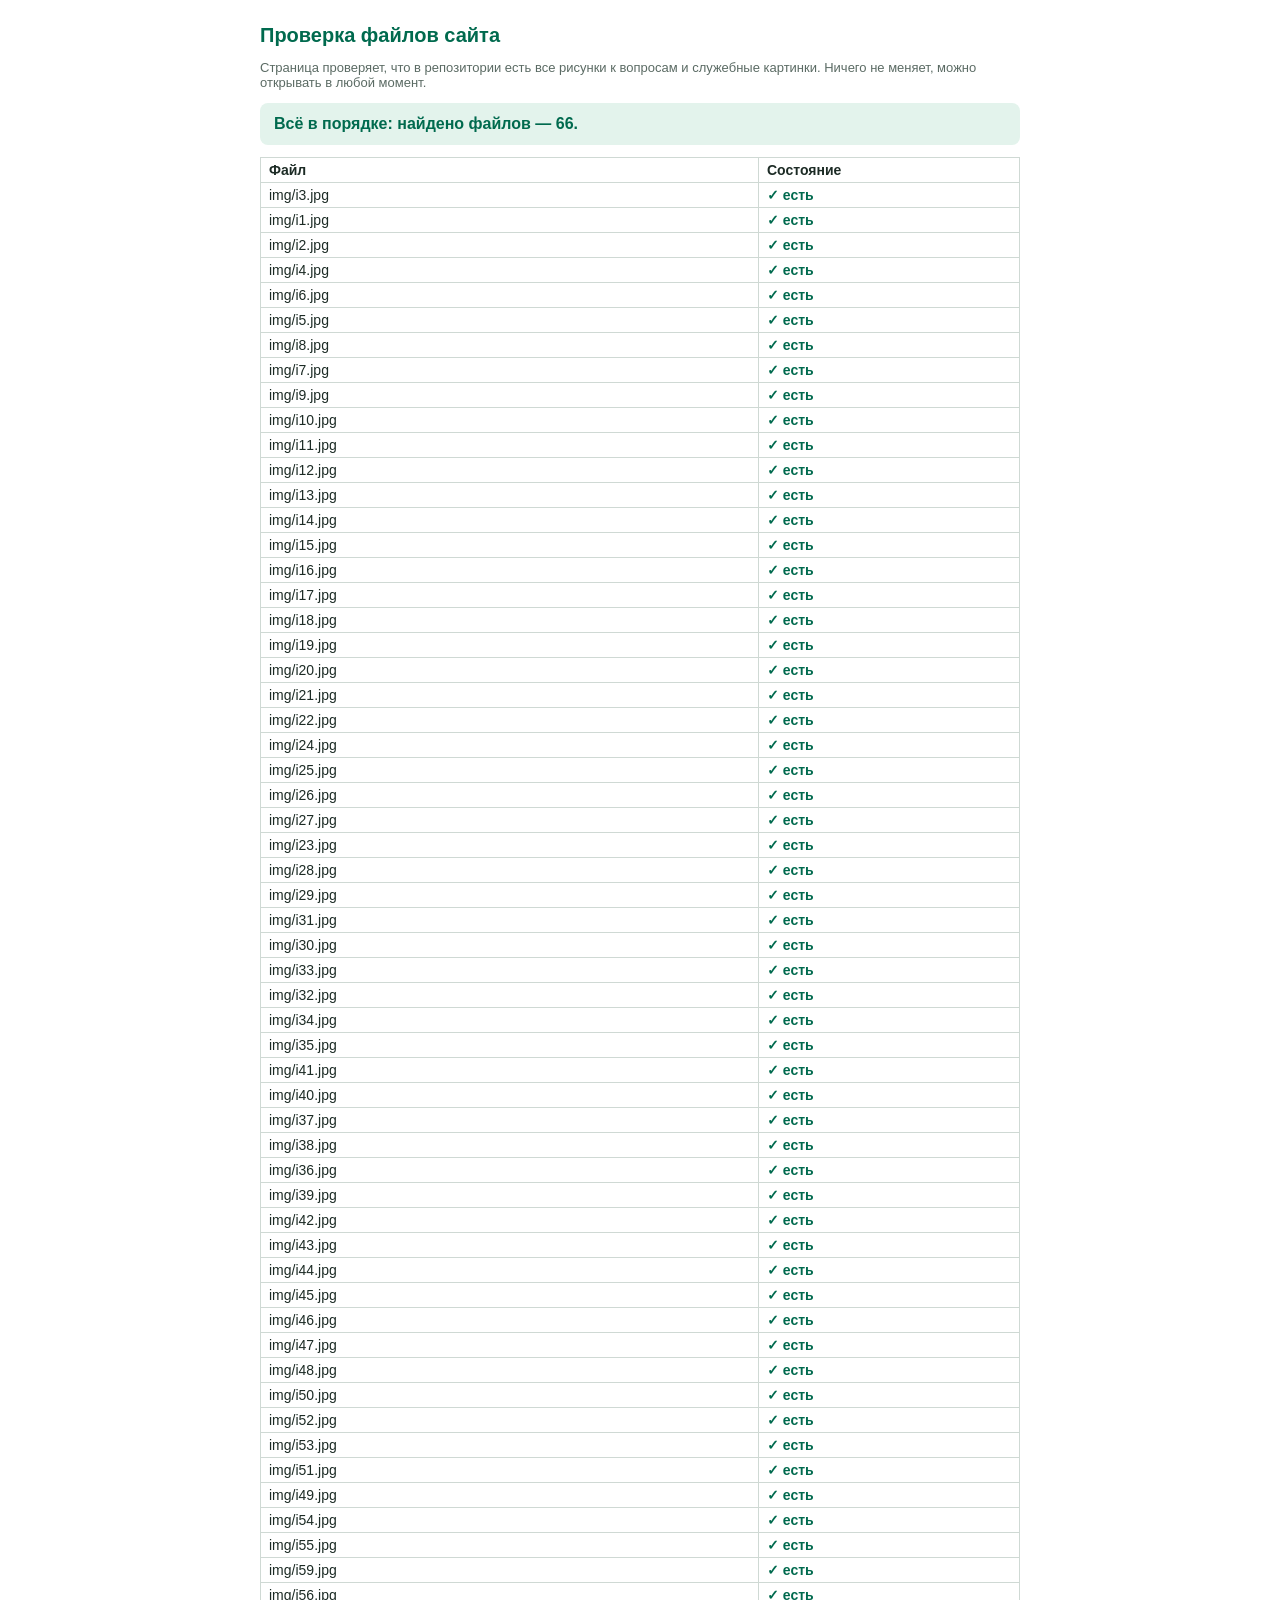
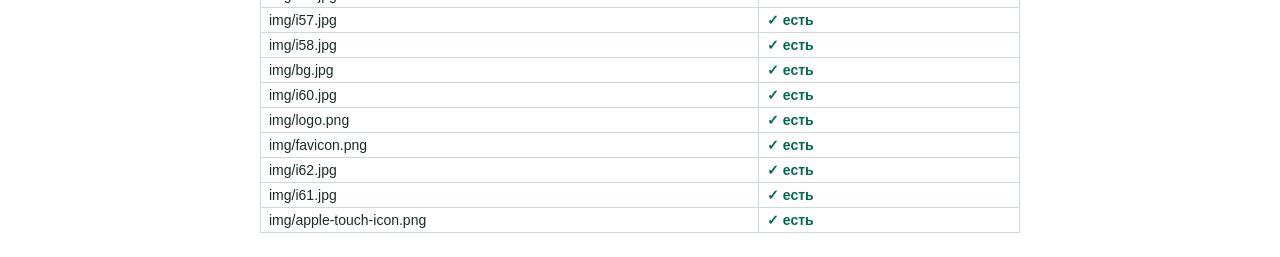
<file: check.html>
<!DOCTYPE html>
<html lang="ru">
<head>
<meta charset="utf-8">
<meta name="viewport" content="width=device-width, initial-scale=1">
<meta name="robots" content="noindex">
<title>Проверка файлов сайта</title>
<style>
body{font-family:Arial,sans-serif;max-width:760px;margin:24px auto;padding:0 14px;color:#1c2b25}
h1{font-size:20px;color:#006a4e}
.sum{padding:12px 14px;border-radius:8px;margin:12px 0;font-weight:bold}
.ok{background:#e3f3ec;color:#006a4e}.bad{background:#fdecea;color:#b3261e}.wait{background:#eef2f0}
table{border-collapse:collapse;width:100%;font-size:14px}td,th{border:1px solid #cfd9d4;padding:4px 8px;text-align:left}
td.y{color:#006a4e;font-weight:bold}td.n{color:#b3261e;font-weight:bold}
.hint{color:#5b6b64;font-size:13px}
</style>
</head>
<body>
<h1>Проверка файлов сайта</h1>
<p class="hint">Страница проверяет, что в репозитории есть все рисунки к вопросам и служебные картинки. Ничего не меняет, можно открывать в любой момент.</p>
<div class="sum wait" id="sum">Проверяю…</div>
<div id="aff"></div>
<table id="tab"><tr><th>Файл</th><th>Состояние</th></tr></table>
<script src="data.js"></script>
<script>
var FILES=[];
Object.keys(IMGS).forEach(function(k){FILES.push({id:k,path:IMGS[k]})});
['img/bg.jpg','img/logo.png','img/favicon.png','img/apple-touch-icon.png'].forEach(function(p){FILES.push({id:null,path:p})});
var tab=document.getElementById('tab'),left=FILES.length,bad=[];
function row(f,okk){
  var tr=document.createElement('tr');
  tr.innerHTML='<td>'+f.path+'</td><td class="'+(okk?'y':'n')+'">'+(okk?'✓ есть':'✗ НЕ НАЙДЕН')+'</td>';
  if(okk)tab.appendChild(tr);else tab.insertBefore(tr,tab.rows[1]||null);
}
function done(){
  var s=document.getElementById('sum');
  if(!bad.length){s.className='sum ok';s.textContent='Всё в порядке: найдено файлов — '+FILES.length+'.';return}
  s.className='sum bad';s.textContent='Не найдено файлов: '+bad.length+' из '+FILES.length+'. Загрузите их в папку img репозитория.';
  var ids={};bad.forEach(function(f){if(f.id)ids[f.id]=f.path});
  var lines=[];
  DATA.forEach(function(t){t.q.forEach(function(q,i){(q.i||[]).forEach(function(id){if(ids[id])lines.push('Билет '+t.n+', вопрос '+(i+1)+' — нет файла '+ids[id])})})});
  if(lines.length)document.getElementById('aff').innerHTML='<p><b>Затронуты вопросы:</b></p><ul><li>'+lines.join('</li><li>')+'</li></ul>';
}
FILES.forEach(function(f){
  var im=new Image();
  im.onload=function(){row(f,true);if(--left===0)done()};
  im.onerror=function(){bad.push(f);row(f,false);if(--left===0)done()};
  im.src=f.path+'?c='+Date.now();   /* без кэша, чтобы видеть реальное состояние репозитория */
});
</script>
</body>
</html>
</file>
